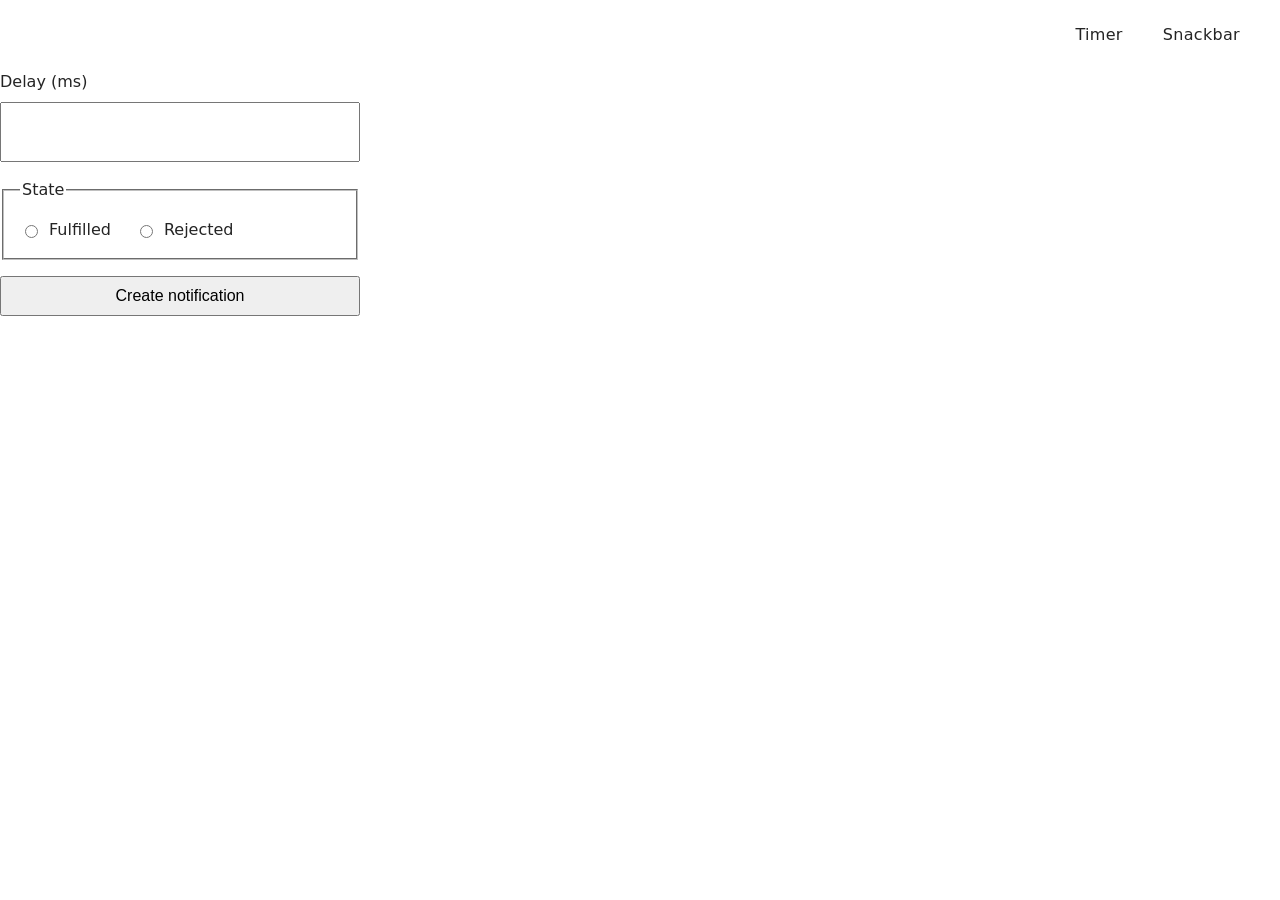
<file: src/2-snackbar.html>
<!DOCTYPE html>
<html lang="en">

<head>
  <meta charset="UTF-8" />
  <meta http-equiv="X-UA-Compatible" content="IE=edge" />
  <meta name="viewport" content="width=device-width, initial-scale=1.0" />
  <title>Snackbar</title>
  <link rel="stylesheet" href="./css/styles.css" />
</head>

<body>
  <header class="header">
    <div class="container">
      <nav class="nav">
        <a class="nav-logo" href="./index.html" aria-label="Site logo">
          <svg class="nav-logo-icon" width="100" height="30">
            <use href="{=$icon-path}"></use>
          </svg>
        </a>
        <ul class="nav-list">
          <li class="nav-item">
            <a class="nav-link {=$highlight-act}" href="./1-timer.html">Timer</a>
          </li>
          <li class="nav-item">
            <a class="nav-link {=$highlight-curr}" href="./2-snackbar.html">Snackbar</a>
          </li>
        </ul>
      </nav>
    </div>
  </header>

  <main>
    <form class="form">
      <label>
        Delay (ms)
        <input type="number" name="delay" required />
      </label>

      <fieldset>
        <legend>State</legend>

        <label>
          <input type="radio" name="state" value="fulfilled" required />
          Fulfilled
        </label>

        <label>
          <input type="radio" name="state" value="rejected" required />
          Rejected
        </label>
      </fieldset>

      <button type="submit">Create notification</button>
    </form>

  </main>

  <script type="module" src="./js/2-snackbar.js"></script>

</body>

</html>
</file>
<file: src/css/styles.css>
/**
  |============================
  | include css partials with
  | default @import url()
  |============================
*/
/* Common styles */
@import url('./reset.css');
@import url('./base.css');
@import url('./container.css');
@import url('./animations.css');

/* Sections style */
@import url('./header.css');
@import url(1-timer.css);
@import url(2-snackbar.css);
@import url('./vite-promo.css');
@import url('./back-link.css');
</file>
